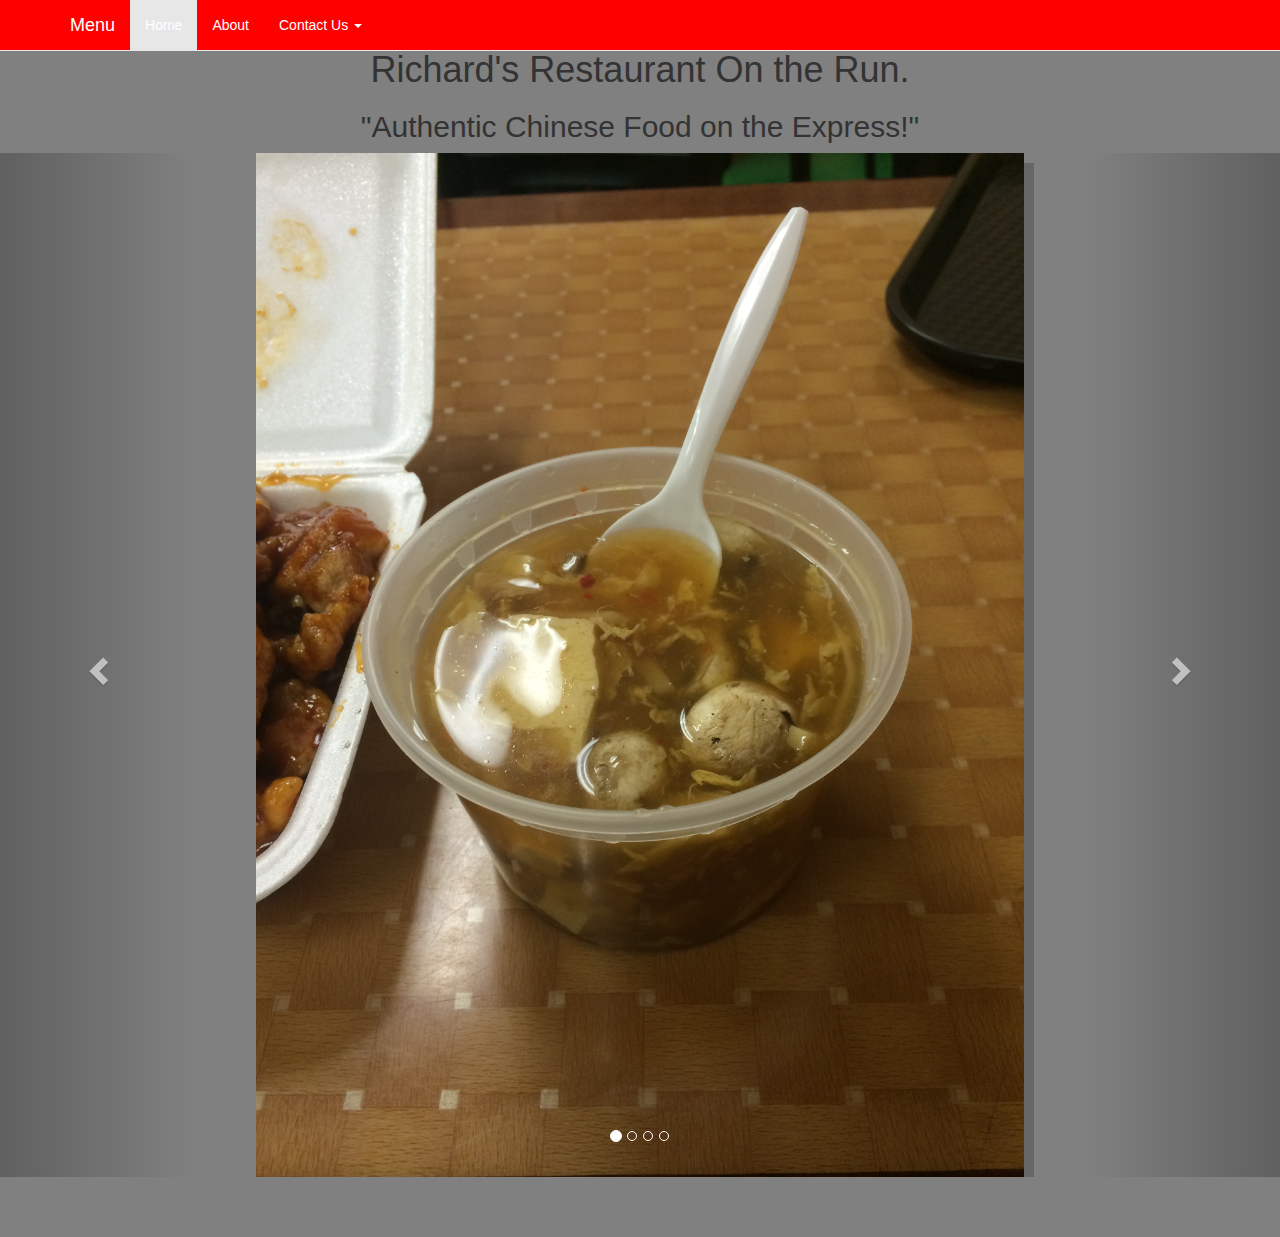
<file: index.html>
<!DOCTYPE html>
<html>
    <head>

        <!-- Latest compiled and minified CSS -->
        <link rel="stylesheet" href="http://maxcdn.bootstrapcdn.com/bootstrap/3.3.6/css/bootstrap.min.css">

        <!-- jQuery library -->
        <script src="https://ajax.googleapis.com/ajax/libs/jquery/1.12.0/jquery.min.js"></script>

        <!-- Latest compiled JavaScript -->
        <script src="http://maxcdn.bootstrapcdn.com/bootstrap/3.3.6/js/bootstrap.min.js"></script>

        <link type="text/css" rel="stylesheet" href="style.css"/>

        <title>Result</title>
        

        
    </head>
    <body>

        <div class="navbar navbar-default navbar-fixed-top">
            <div class="container">
                <div class="navbar-header">

                    <button type="button" class="navbar-toggle" data-toggle="collapse" data-target=".navbar-collapse">
                        <span class="icon-bar"></span>
                        <span class="icon-bar"></span>
                        <span class="icon-bar"></span>
                    </button>
                    <a class="navbar-brand" href="#">Menu</a>
                </div>
                <div class="collapse navbar-collapse">
                    <ul class="nav navbar-nav">
                        <li class="active"><a href="index.html#">Home</a></li>
                        <li><a href="about.html">About</a></li>

                        <li class="dropdown">
                            <a href="#" data-toggle="dropdown" class="dropdown-toggle">Contact Us <b class="caret"></b></a>
                            <ul class="dropdown-menu">
                                <li><a href="contact.html">Contact Us</a></li>
                                <li><a href="#">(917)945-9339</a></li>

                            </ul>
                        </li>


                        <!--<li><a href="#contact" data-toggle="collapse" data-target=".navbar-collapse.in">Close</a></li>-->
                    </ul>
                </div><!--/.nav-collapse -->
            </div>
        </div>

        <p>&nbsp;</p>  
        <div class="row" style="background-color: gray;">
            <div class="col-sm-12">
                <h1>Richard's Restaurant On the Run.</h1>
                <h2> "Authentic Chinese Food on the Express!"</h2>
            </div>
        </div>

    <center>
 
        <div id="myCarousel" class="carousel slide" data-ride="carousel">
            <!-- Indicators -->
            <ol class="carousel-indicators">
                <li data-target="#myCarousel" data-slide-to="0" class="active"></li>
                <li data-target="#myCarousel" data-slide-to="1"></li>
                <li data-target="#myCarousel" data-slide-to="2"></li>
                <li data-target="#myCarousel" data-slide-to="3"></li>
            </ol>

            <!-- Wrapper for slides -->
            <div class="carousel-inner" role="listbox">
                <div class="item active">
                  
                    <img src="img/IMG_2117.JPG" alt="">
                   
                </div>

                <div class="item">
                    <img src="img/IMG_2111.JPG" alt="">
                </div>

                <div class="item">
                    <img src="img/IMG_2112.JPG" alt="">
                </div>

                <div class="item">
                    <img src="img/IMG_2116.JPG" alt="">
                </div>
            </div>


            <!-- Left and right controls -->
            <a class="left carousel-control" href="#myCarousel" role="button" data-slide="prev">
                <span class="glyphicon glyphicon-chevron-left" aria-hidden="true"></span>
                <span class="sr-only">Previous</span>
            </a>
            <a class="right carousel-control" href="#myCarousel" role="button" data-slide="next">
                <span class="glyphicon glyphicon-chevron-right" aria-hidden="true"></span>
                <span class="sr-only">Next</span>
            </a>
        </div>

    </center>
            

</body>
</html>
</file>
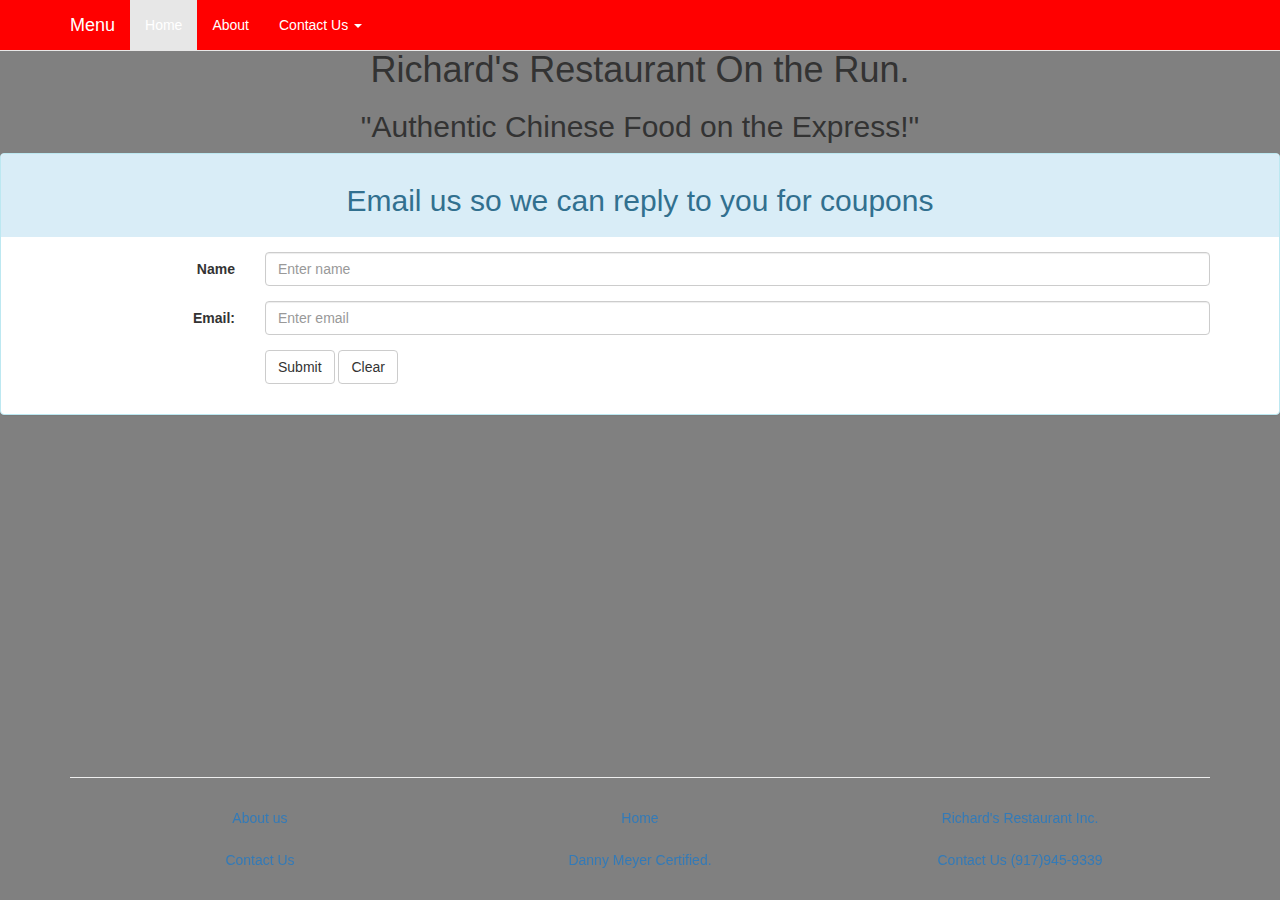
<file: contact.html>
<!DOCTYPE html>
<html>
    <head>

        <!-- Latest compiled and minified CSS -->
        <link rel="stylesheet" href="http://maxcdn.bootstrapcdn.com/bootstrap/3.3.6/css/bootstrap.min.css">

        <!-- jQuery library -->
        <script src="https://ajax.googleapis.com/ajax/libs/jquery/1.12.0/jquery.min.js"></script>

        <!-- Latest compiled JavaScript -->
        <script src="http://maxcdn.bootstrapcdn.com/bootstrap/3.3.6/js/bootstrap.min.js"></script>

        <link type="text/css" rel="stylesheet" href="style.css"/>

        <title>Result</title>
    </head>
    <body>

        <div class="navbar navbar-default navbar-fixed-top">
            <div class="container">
                <div class="navbar-header">

                    <button type="button" class="navbar-toggle" data-toggle="collapse" data-target=".navbar-collapse">
                        <span class="icon-bar"></span>
                        <span class="icon-bar"></span>
                        <span class="icon-bar"></span>
                    </button>
                    <a class="navbar-brand" href="#">Menu</a>
                </div>
                <div class="collapse navbar-collapse">
                    <ul class="nav navbar-nav">
                        <li class="active"><a href="index.html#">Home</a></li>
                        <li><a href="about.html">About</a></li>

                        <li class="dropdown">
                            <a href="#" data-toggle="dropdown" class="dropdown-toggle">Contact Us <b class="caret"></b></a>
                            <ul class="dropdown-menu">
                                <li><a href="contact.html">Contact Us</a></li>
                                <li><a href="#">(917)945-9339</a></li>

                            </ul>
                        </li>


                        <!--<li><a href="#contact" data-toggle="collapse" data-target=".navbar-collapse.in">Close</a></li>-->
                    </ul>
                </div><!--/.nav-collapse -->
            </div>
        </div>

        <p>&nbsp;</p>  
        <div class="row">
            <div class="col-sm-12">
                <h1>Richard's Restaurant On the Run.</h1>
                <h2> "Authentic Chinese Food on the Express!"</h2>
            </div>
        </div> 
        
        
        <div class="panel-group">
  <div class="panel panel-info">
      <div class="panel-heading"> <h2>Email us so we can reply to you for coupons</h2></div>
      <div class="panel-body">
          
          <div class="container">
 
  <form class="form-horizontal" role="form">
    
      <div class="form-group">
      <label class="control-label col-sm-2" for="pwd">Name</label>
      <div class="col-sm-10">          
        <input type="text" class="form-control" id="pwd" placeholder="Enter name">
      </div>
    </div>
      <div class="form-group">
      <label class="control-label col-sm-2" for="email">Email:</label>
      <div class="col-sm-10">
        <input type="email" class="form-control" id="email" placeholder="Enter email">
      </div>
    </div>
    
     
    <div class="form-group">        
      <div class="col-sm-offset-2 col-sm-10">
        <button type="submit" class="btn btn-default">Submit</button>
        <button type="clear" class="btn btn-default">Clear</button>
      </div>
    </div>
  </form>
</div>
          
          
      </div>
    </div>
</div>
        
        
        
    <nav class="navbar navbar-fixed-bottom">
    
  
    
    
    <div class="container text-center">
    <hr />
  <div class="row">
    <div class="col-lg-12">
      <div class="col-md-4">
        <ul class="nav nav-pills nav-stacked">
          <li><a href="#">About us</a></li>
          <li><a href="#">Contact Us</a></li>
        </ul>
      </div>
      <div class="col-md-4">
        <ul class="nav nav-pills nav-stacked">
          <li><a href="#">Home</a></li>
          <li><a href="#">Danny Meyer Certified.</a></li>
        </ul>
      </div>
      <div class="col-md-4">
        <ul class="nav nav-pills nav-stacked">
          <li><a href="#">Richard's Restaurant Inc.</a></li>
          <li><a href="#">Contact Us (917)945-9339</a></li>          
        </ul>
      </div>
      
    </div>
  </div> 
    </div>
      </nav>
    
    <!--
<footer class="footer">
  <div class="container">

  
      <p>&copy; 2016 Richard Mark</p>                      
  </div>
</footer>-->               
                  

</body>
</html>
</file>
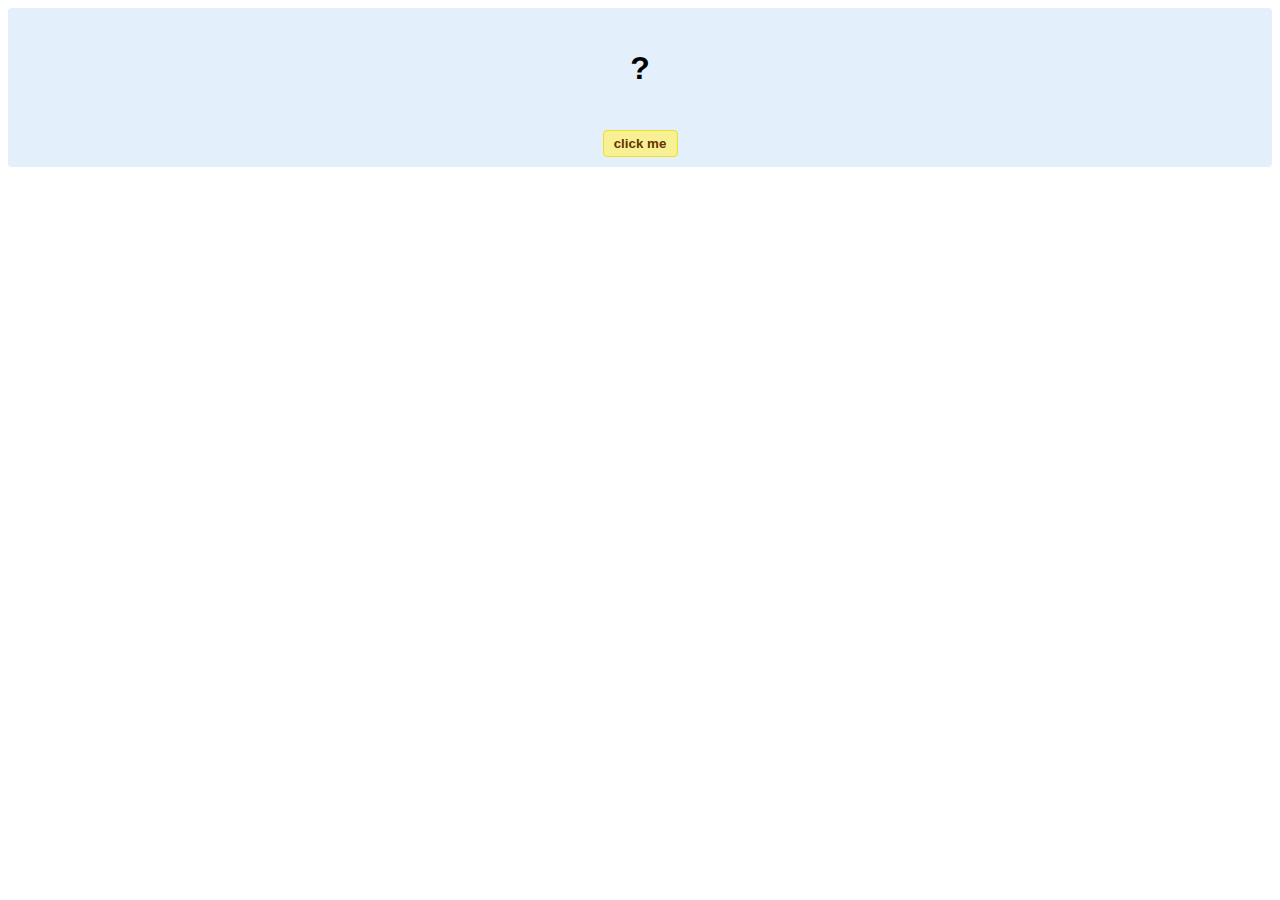
<file: hello-world.html>
<!DOCTYPE html>
<!-- HTML5 Hello world by kirupa - http://www.kirupa.com/html5/getting_your_feet_wet_html5_pg1.htm -->
<html lang="en-us">

<head>
<meta charset="utf-8">
<title>Hello...</title>
<style type="text/css">
#mainContent {
	font-family: Arial, Helvetica, sans-serif;
	font-size: xx-large;
	font-weight: bold;
	background-color: #E3F0FB;
	border-radius: 4px;
	padding: 10px;
	text-align: center;
}
.buttonStyle {
	border-radius: 4px;
	border: thin solid #F0E020;
	padding: 5px;
	background-color: #F8F094;
	font-family: "Segoe UI", Tahoma, Geneva, Verdana, sans-serif;
	font-weight: bold;
	color: #663300;
	width: 75px;
}

.buttonStyle:hover {
	border: thin solid #FFCC00;
	background-color: #FCF9D6;
	color: #996633;
	cursor: pointer;
}
.buttonStyle:active {
	border: thin solid #99CC00;
	background-color: #F5FFD2;
	color: #669900;
	cursor: pointer;
}

</style>
</head>

<body>
<div id="mainContent">
<p id="helloText">?</p>
<button id="clickButton" class="buttonStyle">click me</button>
</div>
<script> 
var myButton = document.getElementById("clickButton");
var myText = document.getElementById("helloText");

myButton.addEventListener('click', doSomething, false)

function doSomething() {
	myText.textContent = "hello, world!";
}
</script>

</body>
</html>
</file>
<file: style.css>
img {
    height: 60%;
    width: 60%;
    box-shadow: rgba(0,0,0,0.2) 10px 10px;

}

h1, h2 {
    text-align: center;
}

.navbar {
    margin-bottom: 20px;
}

.navbar-default {
    background-color: red !important;
   
}

.navbar-default .navbar-brand {
    color: #fff;
}

.navbar-default .navbar-nav>.active>a, .navbar-default .navbar-nav>.active>a:focus, .navbar-default .navbar-nav>.active>a:hover {
    color: #fff;
}

.navbar-default .navbar-nav>li>a {
    color: #fff;
}


 html {
  position: relative;
  min-height: 100%;
}
body {
  /* Margin bottom by footer height */
  margin-bottom: 60px;
  background-color: gray;
}
.modal-body {
    background-color: gray;
}
.footer {
  position: absolute;
  bottom: 0;
  width: 100%;
  /* Set the fixed height of the footer here */
  height: 60px;
  background-color: #f5f5f5;
}

.footer .container {
    padding: 15px;
    font: 16px bold;
}

#myModalLabel {
    margin-left: 20px;
}

@media only screen and (max-width: 500px) {
	.navbar-fixed-bottom {
		display: none;
	}
}
</file>
